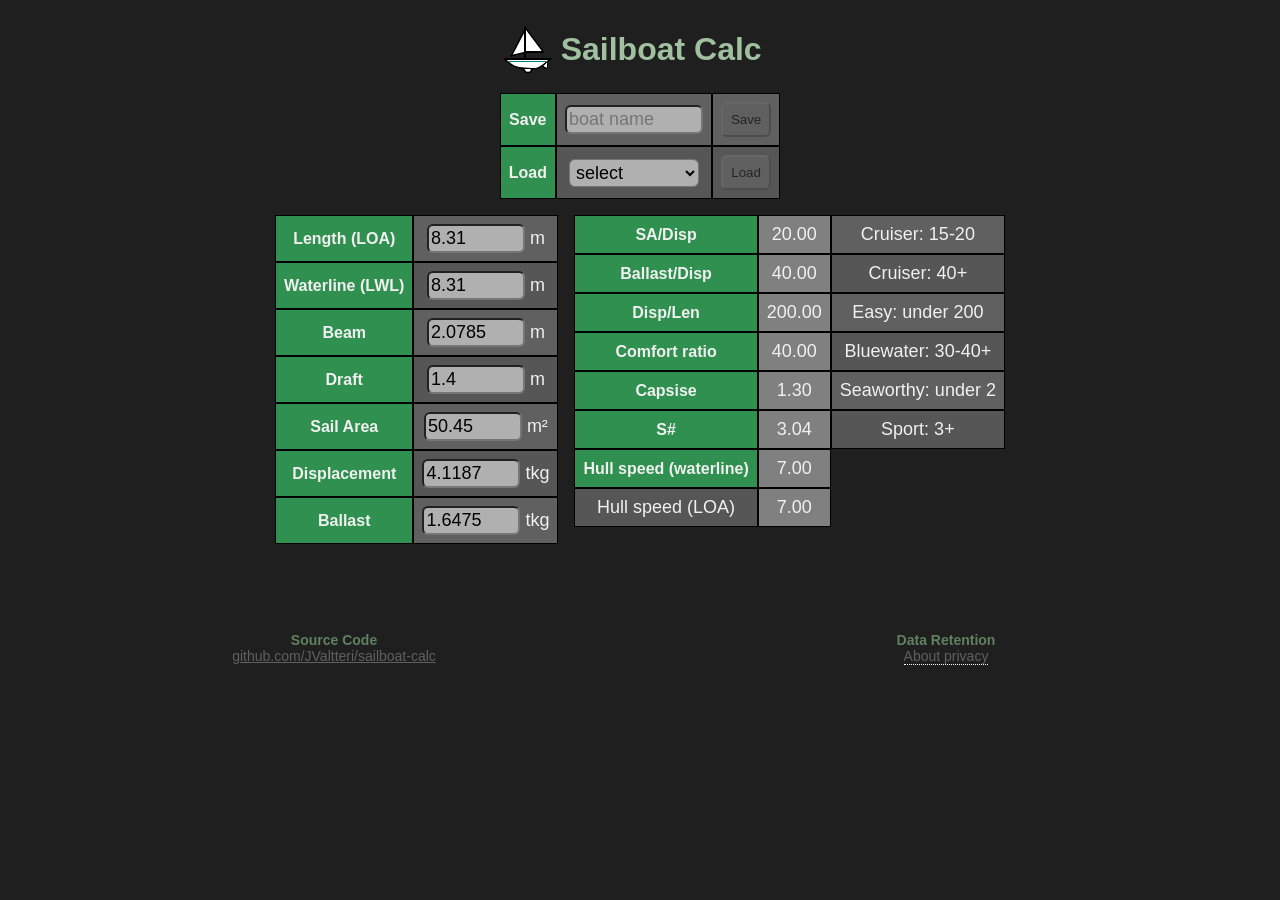
<file: index.html>
<!DOCTYPE html>
<html lang="en">
<head>
    <link rel="icon" href="img/logo.png">
    <link rel="stylesheet" href="css/styles.css">
    <meta charset="UTF-8">
    <meta name="viewport" content="width=device-width, initial-scale=1.0">
    <title>Sail Calc</title>
</head>

<body id="body">
    <div class="column-container">
        <div class="title-line">
            <div class="logo-row">
                <img src="img/logo.png" alt="battery logo">
                <h1>Sailboat Calc</h1>
            </div>
            <div class="table-container">
                <table>
                    <tr>
                        <th>Save</th>
                        <td>
                            <input type="text" id="boat-name" list="boat-names" value="" placeholder="boat name">
                        </td>
                        <td>
                            <button id="save" disabled>Save</button>
                        </td>
                    </tr>
                    <tr>
                        <th>Load</th>
                        <td>
                            <select type="text" id="boat-load" list="boat-names" value="" placeholder="boat name" disabled>
                                <option value="">select</option>
                            </select>
                        </td>
                        <td>
                            <button id="load" disabled>Load</button>
                            <button id="delete" disabled hidden>Delete</button>
                        </td>
                    </tr>
                </table>
            </div>
        </div>
    </div>

    <div class="column-container">
        <div class="column">
            <div class="table-container">
                <table>
                    <tr>
                        <th>Length (LOA)</th>
                        <td><input class="num-input" type="number" min="0." max="1000" step="0.5" id="length" value="8.31"> m</td>
                    </tr>
                    <tr>
                        <th>Waterline (LWL)</th>
                        <td><input class="num-input" type="number" min="0" max="1000" step="0.5" id="waterline" value="8.31"> m</td>
                    </tr>
                    <tr>
                        <th>Beam</th>
                        <td><input class="num-input" type="number" min="0" max="100" step="0.2" id="beam" value="2.0785"> m</td>
                    </tr>
                    <tr>
                        <th>Draft</th>
                        <td><input class="num-input" type="number" min="0" max="50" step="0.1" id="draft" value="1.4"> m</td>
                    </tr>
                    <tr>
                        <th>Sail Area</th>
                        <td><input class="num-input" type="number" min="0" max="5000" step="1" id="sail-area" value="50.45"> m²</td>
                    </tr>
                    <tr>
                        <th>Displacement</th>
                        <td><input class="num-input" type="number" min="0" max="900000000" step="0.100" id="displacement" value="4.1187"> tkg</td>
                    </tr>
                    <tr>
                        <th>Ballast</th>
                        <td><input class="num-input" type="number" min="0" max="900000000" step="0.050" id="ballast" value="1.6475"> tkg</td>
                    </tr>
                </table>
                <br>
            </div>
            <div class="table-container">
                <table id="output" hidden>
                    <tr>
                        <th>SA/Disp</th>
                        <td class="output" id="sa-disp">-</td>
                        <td>Cruiser: 15-20</td>
                    </tr>
                    <tr>
                        <th>Ballast/Disp</th>
                        <td class="output" id="bal-disp">-</td>
                        <td>Cruiser: 40+</td>
                    </tr>
                    <tr>
                        <th>Disp/Len</th>
                        <td class="output" id="disp-len">-</td>
                        <td>Easy: under 200</td>
                    </tr>
                    <tr>
                        <th>Comfort ratio</th>
                        <td class="output" id="comfort">-</td>
                        <td>Bluewater: 30-40+</td>
                    </tr>
                    <tr>
                        <th>Capsise</th>
                        <td class="output" id="capsise">-</td>
                        <td>Seaworthy: under 2</td>
                    </tr>
                    <tr>
                        <th>S#</th>
                        <td class="output" id="s-factor">-</td>
                        <td>Sport: 3+</td>
                    </tr>
                    <tr>
                        <th>Hull speed (waterline)</th>
                        <td class="output" id="hullspeed">-</td>
                    </tr>
                    <tr>
                        <td>Hull speed (LOA)</th>
                        <td class="output" id="hullspeed-loa">-</td>
                    </tr>
                </table>
            </div>
        </div>
    </div>
    <div class="buttons footer-column">
        <button id="submit-button" class="focused" hidden>Calculate</button>
        <button id="clear-button" disabled hidden>Clear</button>
        <button id="fullscreen" class="fullscreen">Fullscreen</button>
    </div>
    <footer class="footer">
        <div class="footer-column">
            <h4 class="footer-title">Source Code</h4>
            <a href="https://github.com/JValtteri/sailboat-calc" class="footer-text">github.com/JValtteri/sailboat-calc</a>
        </div>
        <div class="footer-column">
            <h4 class="footer-title">Data Retention</h4>
            <input type="checkbox" id="accept" hidden>
            <div hidden>Remember Me</div>
            <div class="tooltip">
                <span class="tooltip-trigger footer-text">About privacy</span>
                <div class="tooltiptext">
                    <p>
                        This site <b>does not</b> use cookies.
                    </p>
                    <p>
                        Any preferences saved are saved locally on your machine, in your browsers local storage.
                    </p>
                </div>
            </div>
        </div>
    </footer>
</body>
<script type="module" src="js/script.js?id=MTc1NjMyNzIwMQ"></script>
</html>
</file>
<file: css/styles.css>
body {
  font-family: sans-serif, Arial;
  background-color: #1f1f1f;
  color: #f0f0f0;
}

.vertical-scroll {
  height: 100%;
  overflow-y: auto;
}

h1 {
  color: #a0c0a0;
  margin-bottom: 0px;
  margin-top: 5px;
  margin-right: 20px;
  white-space: nowrap;
}

h2, h3, h4 {
  color: #a0c0a0;
  margin-top: 30;
  margin-bottom: 10px;
}

table {
  border-spacing: 0px;
  border: 1px;
}

.table-container {
  padding: 8px;
  overflow-x: auto;
}

.column-container {
  display: flex;
  align-items: center;
  flex-direction: column;
  flex-wrap: wrap;
}

.column {
  display: flex;
  flex-direction: row;
  flex-wrap: wrap;
}

.title {
  display: flex;
  flex-direction: column;
  align-items: center;
  padding-bottom: 10px;
  padding-top: 20px;
  flex-wrap: wrap;
}

img  {
  padding-top: 8px;
}

th, td {
  border: 1px solid #000000;
  padding: 8px;
  text-align: left;
  text-align: center;
}

tr:nth-child(even) {
  background-color: #565656;
}

tr:nth-child(odd) {
  background-color: #606060;
}

th {
  background-color: #309050;
}

td {
  font-size: large;
}

.warning {
  border: 3px solid #e0e010 !important;
  background-color: #050505 !important;
  color: #e03020 !important;
  border-radius: 6px;
}

input {
  background-color: #b0b0b0;
  color: #000000;
  border-radius: 6px;
  padding: 2px;
  font-size: large;
  width: 130px;
}

.output {
  background-color: #808080;
}

select {
  background-color: #b0b0b0;
  color: #000000;
  border-radius: 6px;
  padding: 2px;
  font-size: large;
  width: 130px;
}

.num-input {
  width: 90px;
}

button {
  background-color: #2e5f40;
  color: #f0f0f0;
  border-radius: 6px;
  padding: 5px;
  height: 35px;
  padding-inline: 8px;
}

.buttons, .logo-row {
  display: flex;
  flex-wrap: nowrap;
  flex-direction: row;
  align-items: center;
}

.buttons {
  padding-top: 8px;
  visibility: hidden;
}

.focused {
  background-color: #2e9f50;
  color: #f0f0f0;
}

*:disabled,
*[disabled] {
  color: #252525 !important;
  background-color: #606060 !important;
}

.top-ui {
  display: flex;
}
.top-column {
  padding: 2px;
  padding-right: 20px;
}

footer {
  display: flex;
  justify-content: space-around;
  padding: 20px;
  padding-top: 0px;
  font-size: 14px;
}
.footer-column {
  width: 30%;
  justify-content: center;
  text-align: center;
}

.footer-title {
  color: #608060;
  margin-bottom: 0px;
}

.footer-text {
  color: #606060;
}

@media (max-width: 630px) {
  .footer, .column {
      flex-direction: column;
      text-align: center;
      align-items: center;
  }
  .footer-column {
      margin-bottom: 10px;
      width: auto;
  }
  .buttons {
    visibility: visible;
  }
  .top-ui {
      flex-direction: column;
  }
  .top-column {
      margin-bottom: 10px;
      width: auto;
  }
  .title {
    padding-bottom: 0px;
    padding-top: 0px;
  }
  .h1 {
    margin-right: 8px;
  }
}

.tooltip-trigger {
  border-bottom: 1px dotted #ffffff;
  width: max-content;
}

.tooltip {
  position: relative;
  display: inline-block;
  justify-content: center;
}

.tooltip .tooltiptext {
  visibility: hidden;
  background-color: #233f27;
  color: #fff;
  text-align: left;
  border-radius: 6px;
  padding: 5px;
  position: relative;
  z-index: 1;
}

.tooltip:hover .tooltiptext {
  visibility: visible;
}

.red {
  background-color: #782818 !important;
}

.yellow {
  background-color: #787818 !important;
}

.green {
  background-color: #408d83 !important;
}

.dark-green {
  background-color: #1b4d46 !important;
}

.blue {
  background-color: #20407b !important;
}



.light-blue {
  background-color: #5272ad !important;
}

.medium-blue {
  background-color: #34548f !important;
}



.white-blue {
  background-color: #74a1cf !important;
}

.gray {
  background-color: #707898 !important;
}

.dark-gray {
  background-color: #2f2f2f !important;
}
</file>
